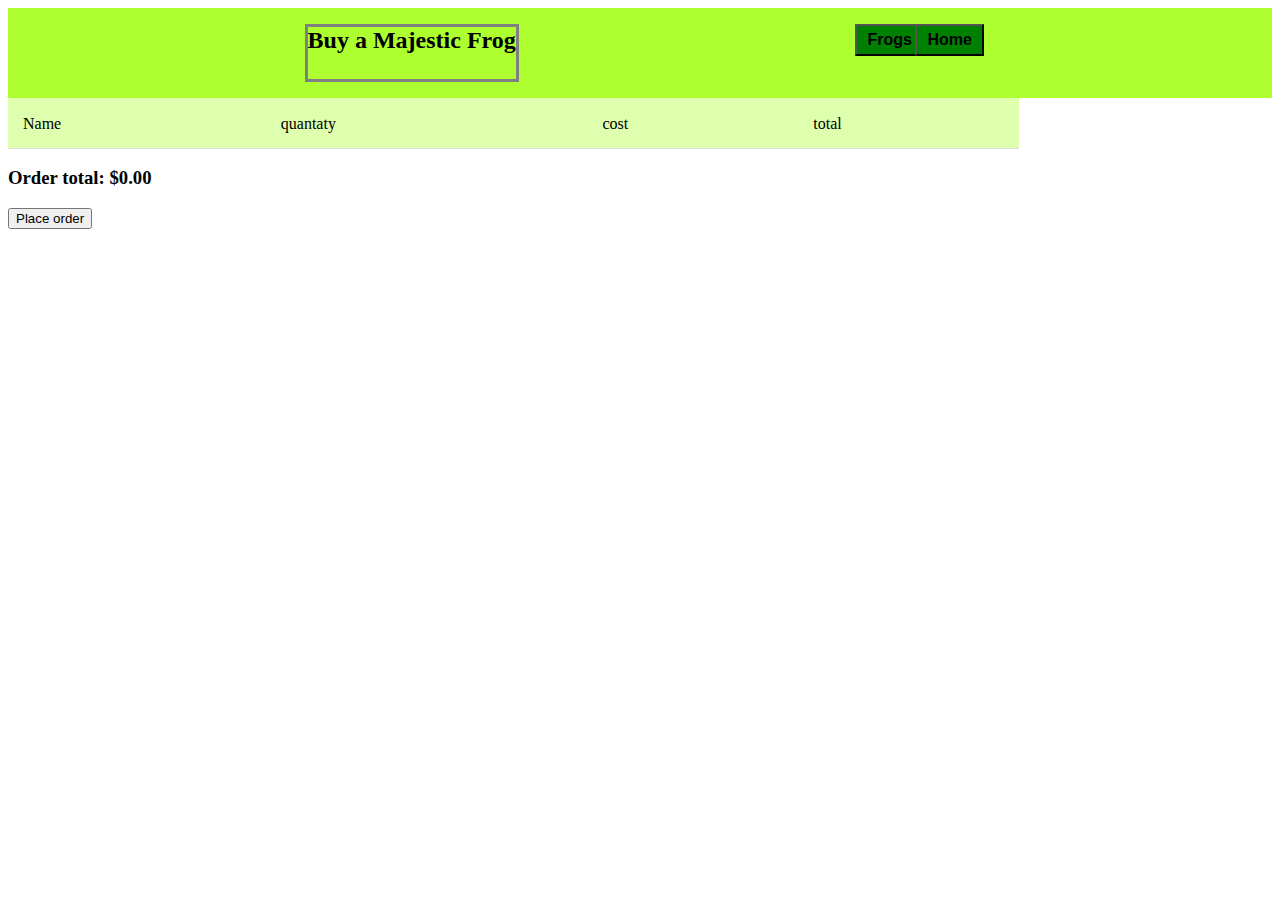
<file: checkout/checkout.html>
<head>
    <meta charset="utf-8" />
    <meta name="viewport" content="width=device-width" />
    <title>Frogs</title>
    <link rel="stylesheet" href="cart.css" />
    <link rel="stylesheet" href="../style.css" />
  </head>

  <body>

      <header>
        <h1>Buy a Majestic Frog</h1> 
        <nav>
            <ul>
                <li><button onclick="document.location = '../producs/product.html'">Frogs</button></li>
                <li><button onclick="document.location = '../index.html'">Home</button></li>  
            </ul>
          </nav>
    </header>

    <main>
        <table>
          <tr> 
            <td>Name</td>
            <td>quantaty</td>
            <td>cost</td>
            <td>total</td>
          </tr>
        </table>
        <tfoot>
      </tfoot>
      <h3> Order total: <span id="order-total"></span></h3>
        <button id="order">Place order</button>
    </main>
 

    <footer>
    </footer>

    <script type="module" src="/checkout/chekcout.js"></script>

  </body>
</file>
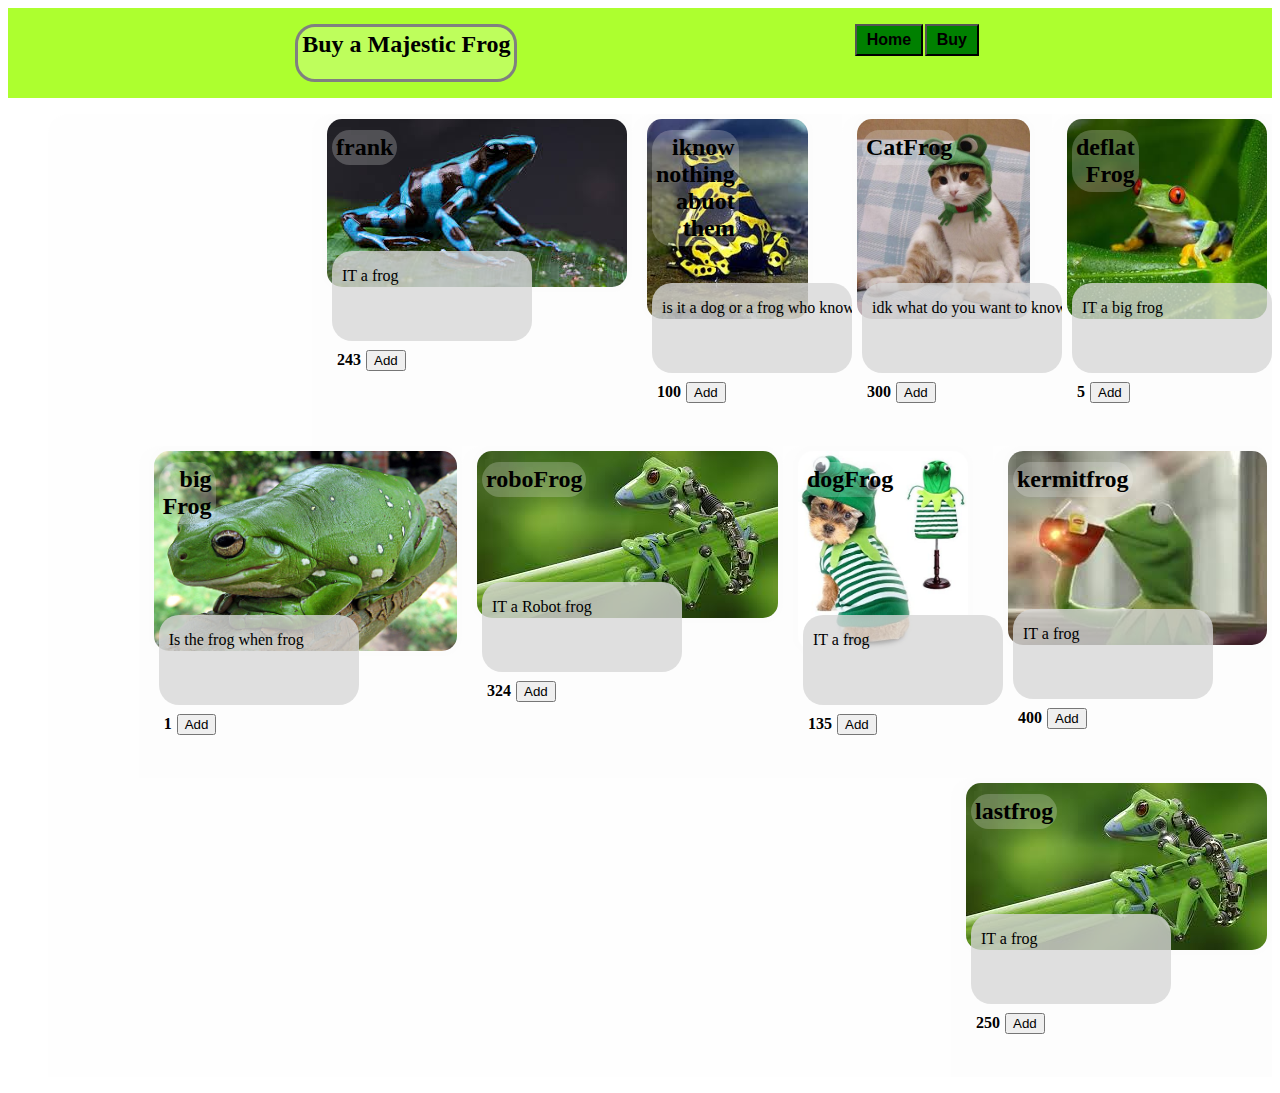
<file: producs/product.html>
<!DOCTYPE html>
<html>

<head>
  <meta charset="utf-8" />
  <meta name="viewport" content="width=device-width" />
  <title>Frogs</title>
  <link rel="stylesheet" href="frogs.css" />
</head>
<body>
    
        <header>
            <h1>Buy a Majestic Frog</h1> 
            <nav>
                <ul>
                    <li><button onclick="document.location = '../index.html'">Home</button></li> 
                    <li><button onclick="document.location = '../checkout/checkout.html'">Buy</button></li>  
                </ul>
            </nav>
        </header>

    <main>
        <ul>
            <li id="frogs"> 
                
            
        </ul>
    

    </main>

    <footer>

    </footer>

    <script type="module" src="./frogsRender.js"></script>
</body>

</html>
</file>
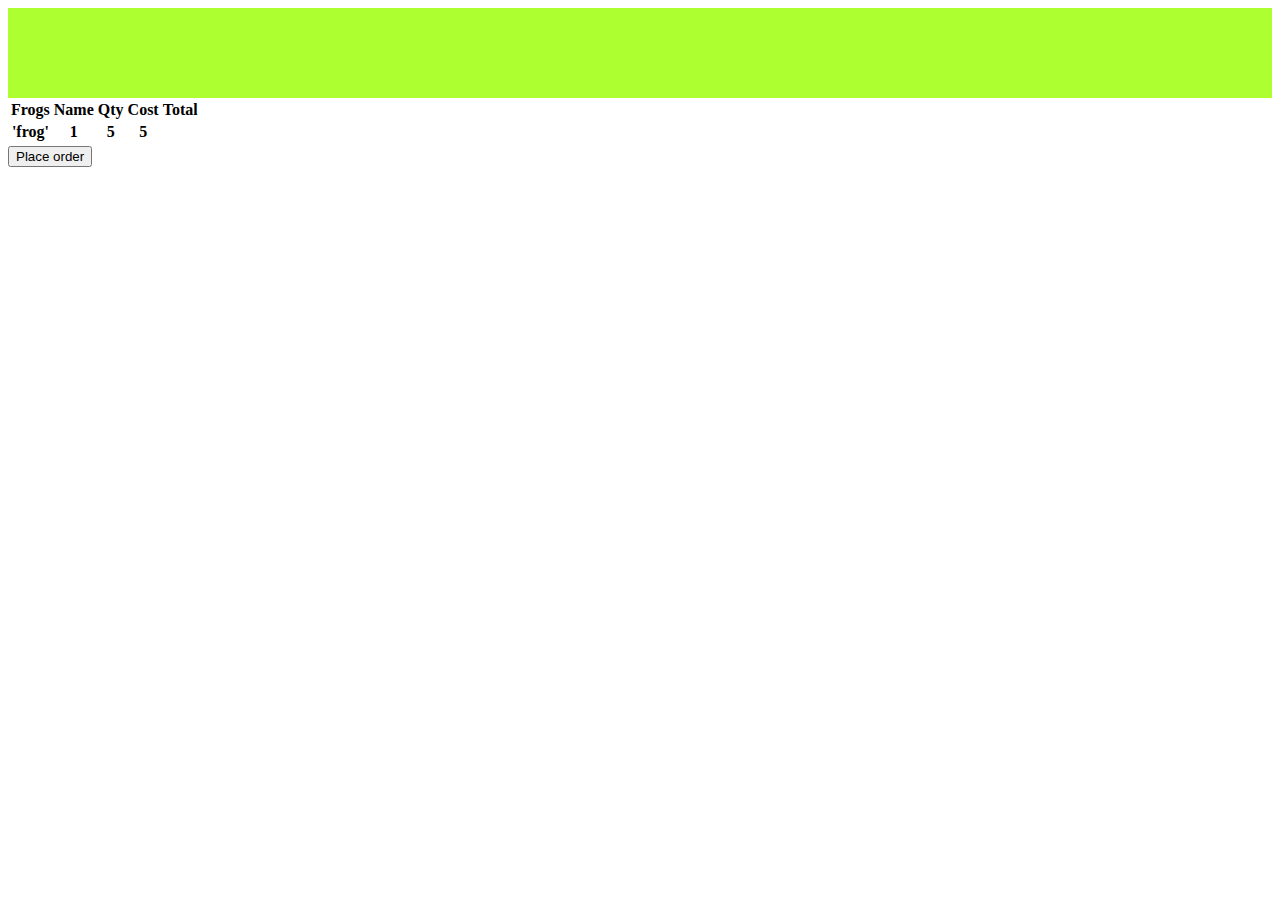
<file: src/checkout.html>
<head>
    <meta charset="utf-8" />
    <meta name="viewport" content="width=device-width" />
    <title>Frogs</title>
    <link rel="stylesheet" href="frogs.css" />
  </head>

  <body>

    <header>


    </header>

    <main>
        <table>
            <thead>
                <tr>
                    <th class="align-left">Frogs</th>
                    <th>Name</th>
                    <th>Qty</th>
                    <th>Cost</th>
                    <th>Total</th>
                </tr>
                <tr>
                <th>'frog'</th>
                <th>1</th>
                <th>5</th>
                <th>5</th>
                </tr>
                <tr id=place>
                    
                </tr>
            </thead>
        </table>
        <button id="order">Place order</button>
    </main>
    
    

    <footer>
        
    

    </footer>

    <script type="module" src="/checkout/renderTable.js"></script>

  </body>
</file>
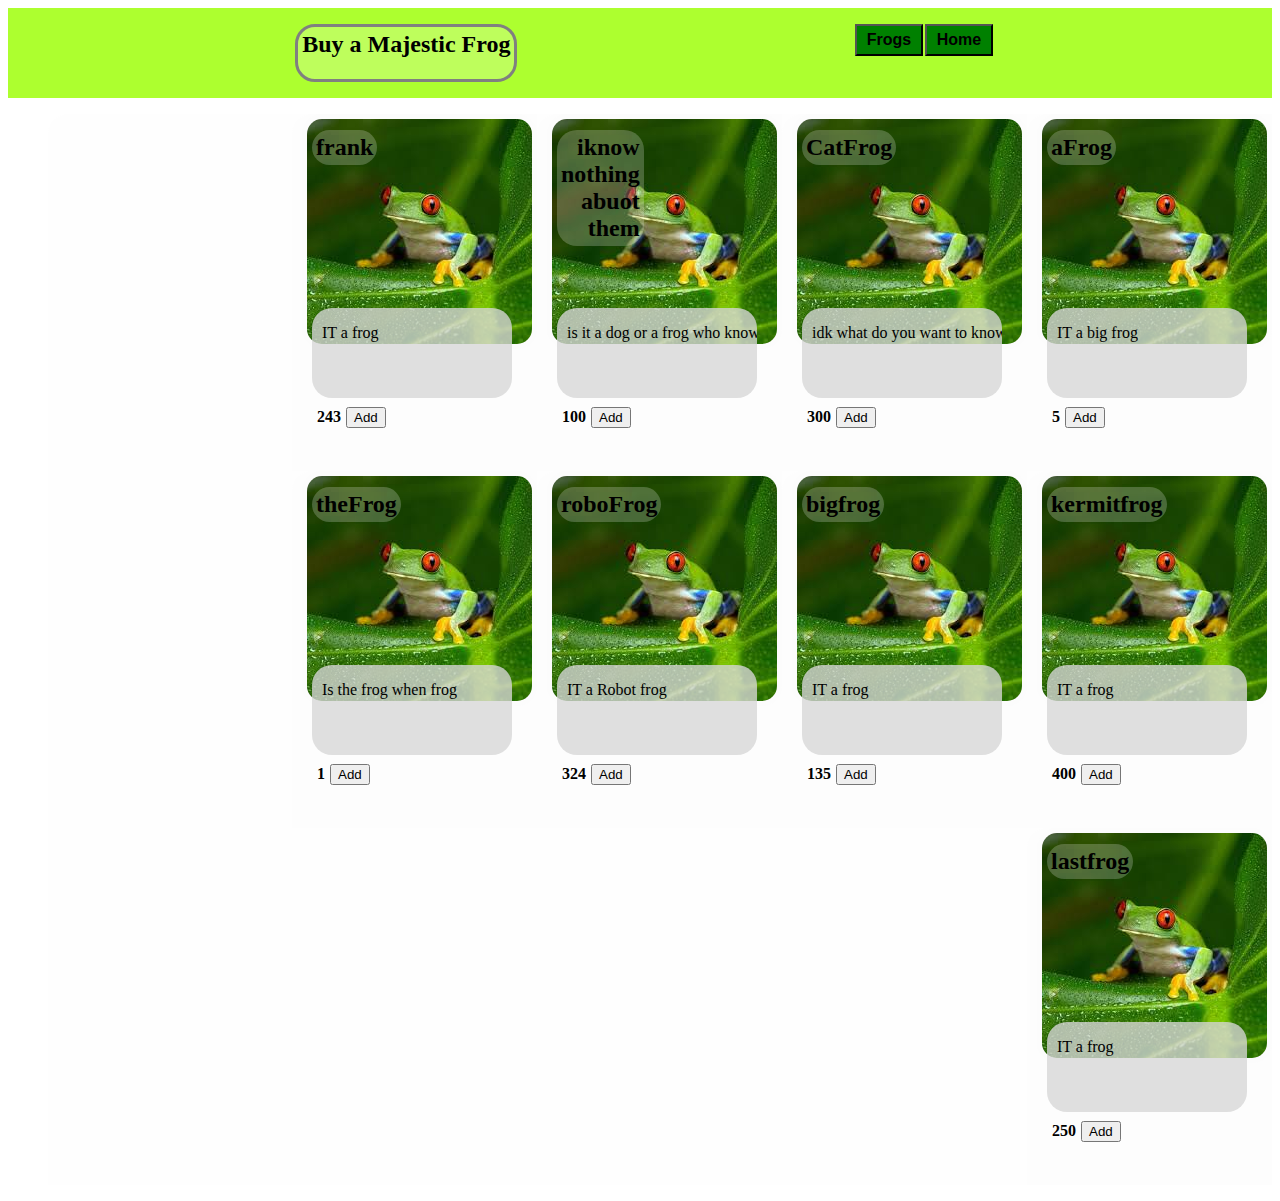
<file: src/product.html>
<!DOCTYPE html>
<html>

<head>
  <meta charset="utf-8" />
  <meta name="viewport" content="width=device-width" />
  <title>Frogs</title>
  <link rel="stylesheet" href="frogs.css" />
</head>
<body>
    
        <header>
            <h1>Buy a Majestic Frog</h1> 
            <nav>
                <ul>
                    <li><button onclick="document.location = '/src/product.html'">Frogs</button></li>
                    <li><button onclick="document.location = '../index.html'">Home</button></li>      
                </ul>
            </nav>
        </header>

    <main>
        <ul>
            <li id="frogs"> 
                
            
        </ul>
    

    </main>

    <footer>

    </footer>

    <script type="module" src="frogsRender.js"></script>
</body>

</html>
</file>
<file: checkout/cart.css>
table {
    border-collapse: collapse;
  }

  table {
    width: 80%;
  }

  th, td {
    padding: 15px;
    text-align: left;
    border-bottom: 1px solid #ddd;
  }
  
  th {
    background-color: green;
    height: 50px;
    text-align: left;
    color: ivory;
  }

  td {
    height: 50px;
    vertical-align: bottom;
  }

  tr:nth-child(odd) {background-color: rgba(172, 255, 47, 0.397);}
  tr:nth-child(even) {background-color: rgba(46, 139, 86, 0.452);}
</file>
<file: style.css>
header {
    display: flex;
    justify-content: space-evenly;
    background-color: greenyellow;
    height: 90px;
}

header h1 {
    font-size: 1.5em;
    border: 3px grey solid;
    text-align: center;
    text-justify: auto;

}

nav button {
    text-align: center;
    font-size: 1em;
    padding: 5px 10px 5px 10px;
    font-weight: bolder;
    font-family: Impact, Haettenschweiler, 'Arial Narrow Bold', sans-serif;
    animation-timing-function: cubic-bezier(0.075, 0.82, 0.165, 1);
    transition-duration: 0.4s;
    background-color: green;
    
}
nav button:hover {
    background-color: red;
    color: lightgreen;
  }   
 nav ul {
    display: flex;
    justify-content: inline;
}

nav li {
    display: block;
    width: 60px;
    margin: 0px;
}

main li {
    border-top-left-radius: 20px;
    display: flex;
    flex-wrap: inherit;
    justify-content: right;
    background-color: rgba(250, 249, 249, 0.222);
}

main ul {
    display: flex;
    justify-content: right;
    list-style: none;
    flex-wrap:wrap;
}

img {
    max-width: 600px;
    max-height: 600px;
    border-radius: 20px;
    border: 5px  rgba(250, 249, 249, 0.222) solid;
}
</file>
<file: producs/frogs.css>
header {
    display: flex;
    justify-content: space-evenly;
    background-color: greenyellow;
    height: 90px;
}

header h1 {
    font-size: 1.5em;
    border: 3px grey solid;
    text-align: center;
    text-justify: auto;

}

nav button {
    text-align: center;
    font-size: 1em;
    padding: 5px 10px 5px 10px;
    font-weight: bolder;
    font-family: Impact, Haettenschweiler, 'Arial Narrow Bold', sans-serif;
    animation-timing-function: cubic-bezier(0.075, 0.82, 0.165, 1);
    transition-duration: 0.4s;
    background-color: green;
    
}
nav button:hover {
    background-color: red;
    color: lightgreen;
  }   
 nav ul {
    display: flex;
    justify-content: inline;
}

nav li {
    display: block;
    width: 60px;
    margin: 0px;
}

main li {
    border-top-left-radius: 20px;
    display: flex;
    flex-wrap: inherit;
    justify-content: right;
    background-color: rgba(250, 249, 249, 0.222);
}

main ul {
    display: flex;
    justify-content: right;
    list-style: none;
    flex-wrap:wrap;
}


.box{
    position: relative;
    display: inline-block; 
}

.box-content{
    position: relative;
    display: inline-block;
    border-top-left-radius: 20px;
    
}

body h1{
    font-size: 1.5em;
    padding: 4px;
    background-color: rgba(250, 249, 249, 0.222);
    border-radius: 20px;
}

li {
    width: auto;
    padding-left: 10px;
}
div {
    display: flex;
    justify-items: baseline;
}


.box .text {
   
    position: absolute;
    margin: 0 10px;
    text-align: right;
    top: 0px;
    width: 10%; /* Set the width of the positioned div */
    border-radius: 10px;
}

img {
    max-width: 400px;
    max-height: 200px;
    border-radius: 20px;
    border: 5px  rgba(250, 249, 249, 0.222) solid;
}

article {
    width: 200px;
    height: 90px; 
    position: relative;
    bottom: 45px;
    left: 10px;
    background-color: rgba(215, 215, 215, 0.79);
    border-radius: 20px;
    overflow: hidden;
    animation-timing-function: cubic-bezier(0.075, 0.82, 0.165, 1);
    transition-duration: 0.4s;
}

article:hover{
    border-radius: 20px;
    overflow: visible;
    background-color: rgba(215, 215, 215, 0.79);
    width: 200px;
    height: 210px; 
    position: relative;
    bottom: 50px;
    left: 10px;
}



P {
    width: inherit;
    height: inherit;
    padding: 10px;
    position: relative;
    bottom: 10px;
    animation-timing-function: cubic-bezier(0.075, 0.82, 0.165, 1);
    transition-duration: 0.1s;

    overflow: scroll;   
}

p:hover {
    width: inherit;
    height: inherit;
    padding: 5px;
    position: relative;
    top: 20px;
}

section{
    display: flex;
    justify-items: stretch;
    align-items: baseline;
    position: relative;
    bottom: 40px;
    left: 10px;
}

h4{
    font-size: 1em;
    margin: 5px;
}

#button-buy {
    height: 20px;
    border-radius: 20px;
}
</file>
<file: src/frogs.css>
header {
    display: flex;
    justify-content: space-evenly;
    background-color: greenyellow;
    height: 90px;
}

header h1 {
    font-size: 1.5em;
    border: 3px grey solid;
    text-align: center;
    text-justify: auto;

}

nav button {
    text-align: center;
    font-size: 1em;
    padding: 5px 10px 5px 10px;
    font-weight: bolder;
    font-family: Impact, Haettenschweiler, 'Arial Narrow Bold', sans-serif;
    animation-timing-function: cubic-bezier(0.075, 0.82, 0.165, 1);
    transition-duration: 0.4s;
    background-color: green;
    
}
nav button:hover {
    background-color: red;
    color: lightgreen;
  }   
 nav ul {
    display: flex;
    justify-content: inline;
}

nav li {
    display: block;
    width: 60px;
    margin: 0px;
}

main li {
    border-top-left-radius: 20px;
    display: flex;
    flex-wrap: inherit;
    justify-content: right;
    background-color: rgba(250, 249, 249, 0.222);
}

main ul {
    display: flex;
    justify-content: right;
    list-style: none;
    flex-wrap:wrap;
}


.box{
    position: relative;
    display: inline-block; 
}

.box-content{
    position: relative;
    display: inline-block;
    border-top-left-radius: 20px;
    
}

body h1{
    font-size: 1.5em;
    padding: 4px;
    background-color: rgba(250, 249, 249, 0.222);
    border-radius: 20px;
}

li {
    width: auto;
    padding-left: 10px;
}
div {
    display: flex;
    justify-items: baseline;
}


.box .text {
   
    position: absolute;
    margin: 0 10px;
    text-align: right;
    top: 0px;
    width: 10%; /* Set the width of the positioned div */
    border-radius: 10px;
}

img {
    border-radius: 20px;
    border: 5px  rgba(250, 249, 249, 0.222) solid;
}

article {
    width: 200px;
    height: 90px; 
    position: relative;
    bottom: 45px;
    left: 10px;
    background-color: rgba(215, 215, 215, 0.79);
    border-radius: 20px;
    overflow: hidden;
    animation-timing-function: cubic-bezier(0.075, 0.82, 0.165, 1);
    transition-duration: 0.4s;
}

article:hover{
    border-radius: 20px;
    overflow: visible;
    background-color: rgba(215, 215, 215, 0.79);
    width: 200px;
    height: 210px; 
    position: relative;
    bottom: 50px;
    left: 10px;
}



P {
    width: inherit;
    height: inherit;
    padding: 10px;
    position: relative;
    bottom: 10px;
    animation-timing-function: cubic-bezier(0.075, 0.82, 0.165, 1);
    transition-duration: 0.1s;

    overflow: scroll;   
}

p:hover {
    width: inherit;
    height: inherit;
    padding: 5px;
    position: relative;
    top: 20px;
}

section{
    display: flex;
    justify-items: stretch;
    align-items: baseline;
    position: relative;
    bottom: 40px;
    left: 10px;
}

h4{
    font-size: 1em;
    margin: 5px;
}

#button-buy {
    height: 20px;
    border-radius: 20px;
}
</file>
